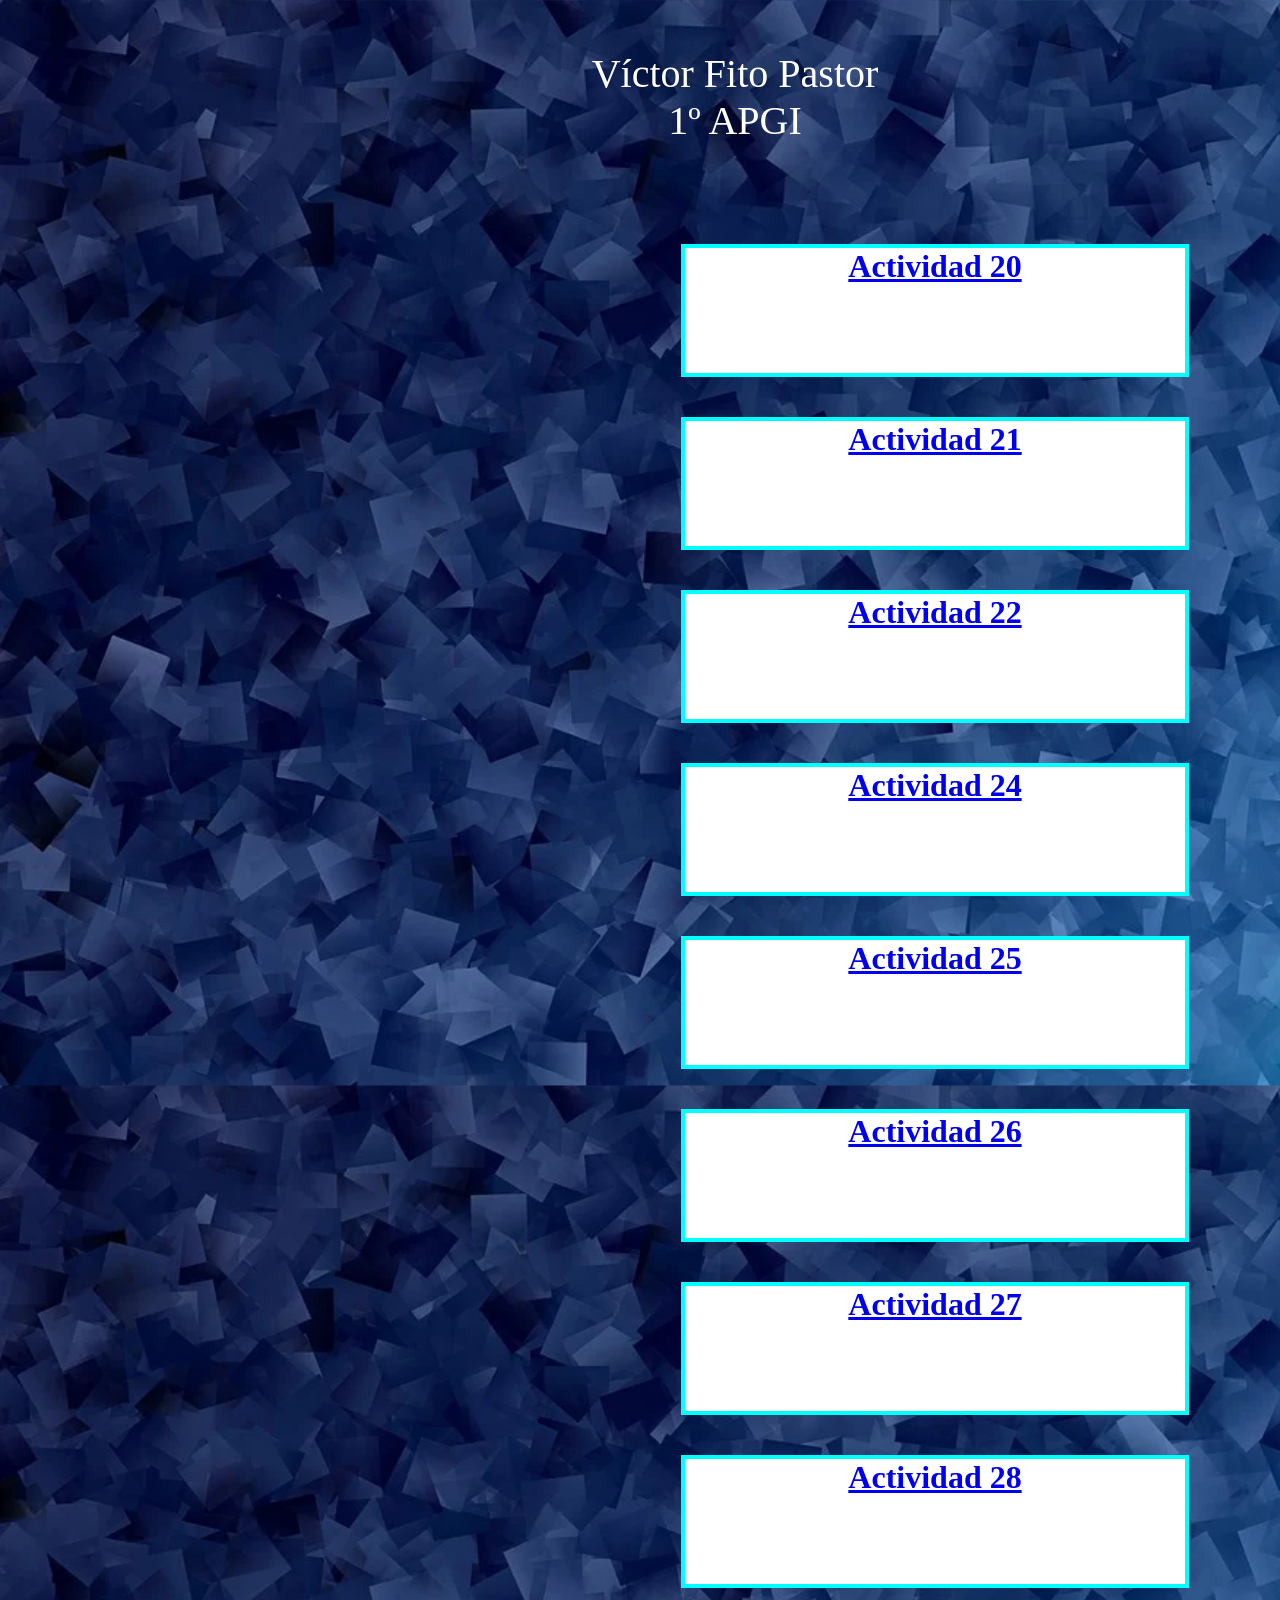
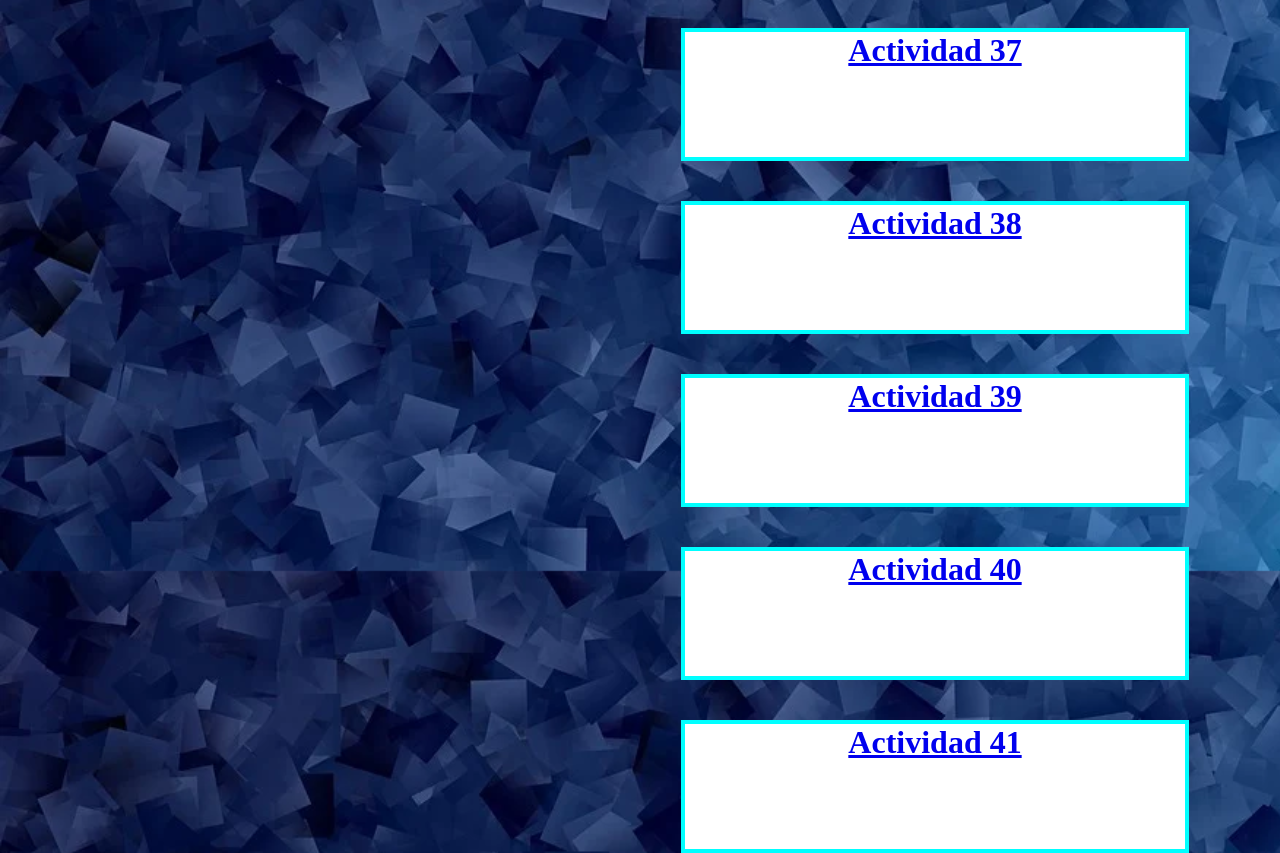
<file: index.html>
<!DOCTYPE html>
<html lang="en">
    <link rel="stylesheet" href="styles.css">
<head>
    <meta charset="UTF-8">
    <meta name="viewport" content="width=device-width, initial-scale=1.0">
    <title>Document</title>
    <div class="fondo">
        <div class="name">Víctor Fito Pastor <br> 1º APGI</div>

        <div class="actividad20"><a href="actividad_20/"><h1>Actividad 20</h1></a></div>

        <div class="actividad21"><a href="actividad_21/"><h1>Actividad 21</h1></a></div>

        <div class="actividad22"><a href="actividad_22/"><h1>Actividad 22</h1></a></div>

        <div class="actividad24"><a href="actividad_24_navidad/"><h1>Actividad 24</h1></a></div>

        <div class="actividad25"><a href="actividad_25/"><h1>Actividad 25</h1></a></div>

        <div class="actividad26"><a href="actividad_26/"><h1>Actividad 26</h1></a></div>

        <div class="actividad27"><a href="actividad_27/"><h1>Actividad 27</h1></a></div>

        <div class="actividad28"><a href="actividad_28/"><h1>Actividad 28</h1></a></div>
        
        <div class="actividad37"><a href="Actividad_37/"><h1>Actividad 37</h1></a></div>

        <div class="actividad38"><a href="Actividad_38/"><h1>Actividad 38</h1></a></div>

        <div class="actividad39"><a href="Actividad_39/"><h1>Actividad 39</h1></a></div>

        <div class="actividad40"><a href="Actividad_40/"><h1>Actividad 40</h1></a></div>

        <div class="actividad41"><a href="Actividad_41/"><h1>Actividad 41</h1></a></div>
    </div>
<body>
    
</body>
</html>
</file>
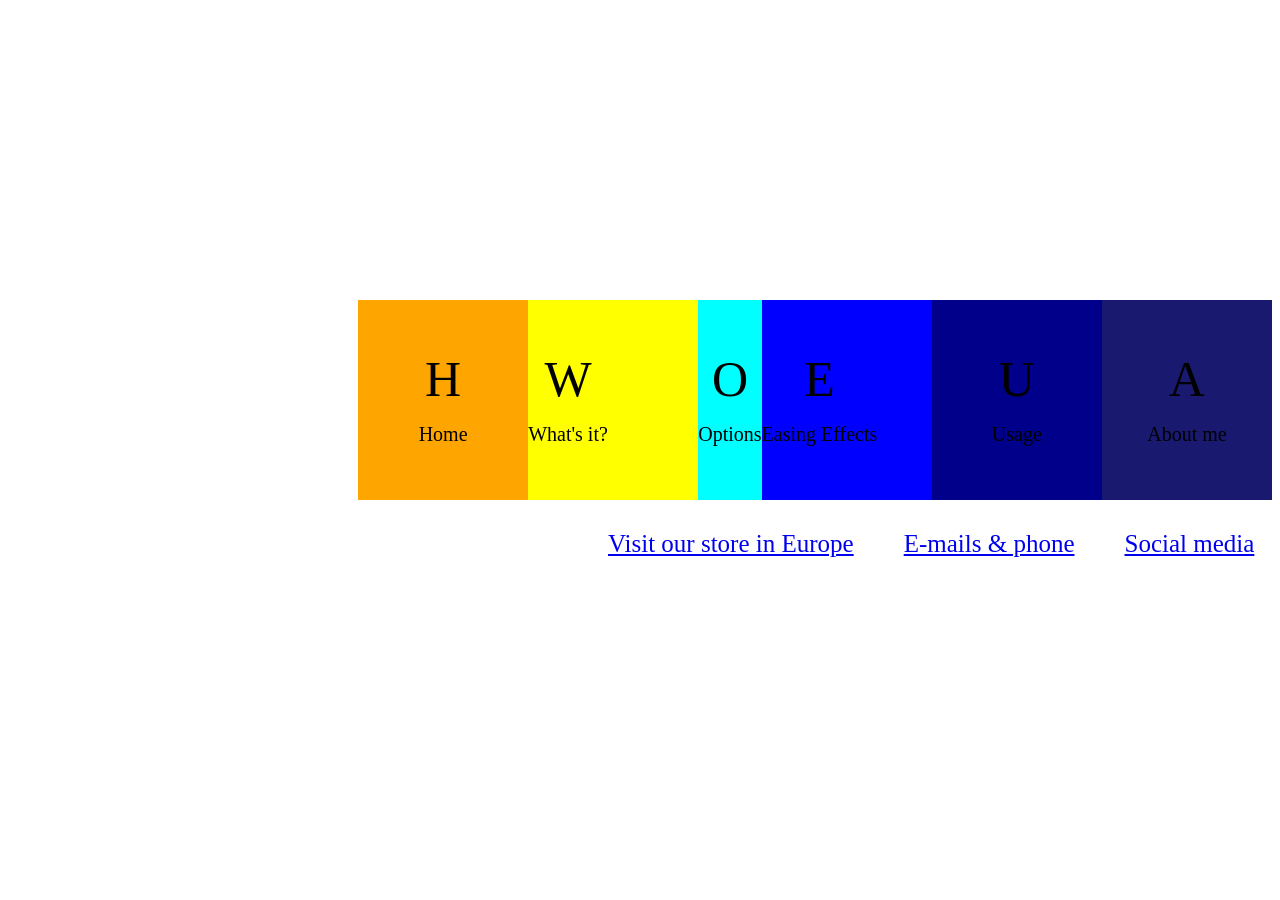
<file: actividad_20/index.html>
<!DOCTYPE html>
<html lang="en">
<head>
    <link rel="stylesheet" href="styles.css">
    <meta charset="UTF-8">
    <meta name="viewport" content="width=device-width, initial-scale=1.0">
    <title>Document</title>
</head>
<body>
    <div class="contenedor">
        <div class="naranja c"><div class="h">H<div class="p">Home</div></div></div>
        <div class="amarillo c"><div class="h">W<div class="p">What's it?</div></div></div>
        <div class="cian c"><div class="h">O<div class="p">Options</div></div></div>
        <div class="azul c"><div class="h">E<div class="p">Easing Effects</div></div></div>
        <div class="azuloscuro c"><div class="h">U<div class="p">Usage</div></div></div>
        <div class="azulnoche c"><div class="h">A<div class="p">About me</div></div></div>
    </div>
    <div class="link1"><a href="https://portal.edu.gva.es/iesmisteridelx/" target="_blank">Visit our store in Europe</a></div>
    <div class="link2"><a href="https://portal.edu.gva.es/iesmisteridelx/" target="_blank">E-mails & phone</a></div>
    <div class="link3"><a href="https://portal.edu.gva.es/iesmisteridelx/" target="_blank">Social media</a></div>
</body>
</html>
</file>
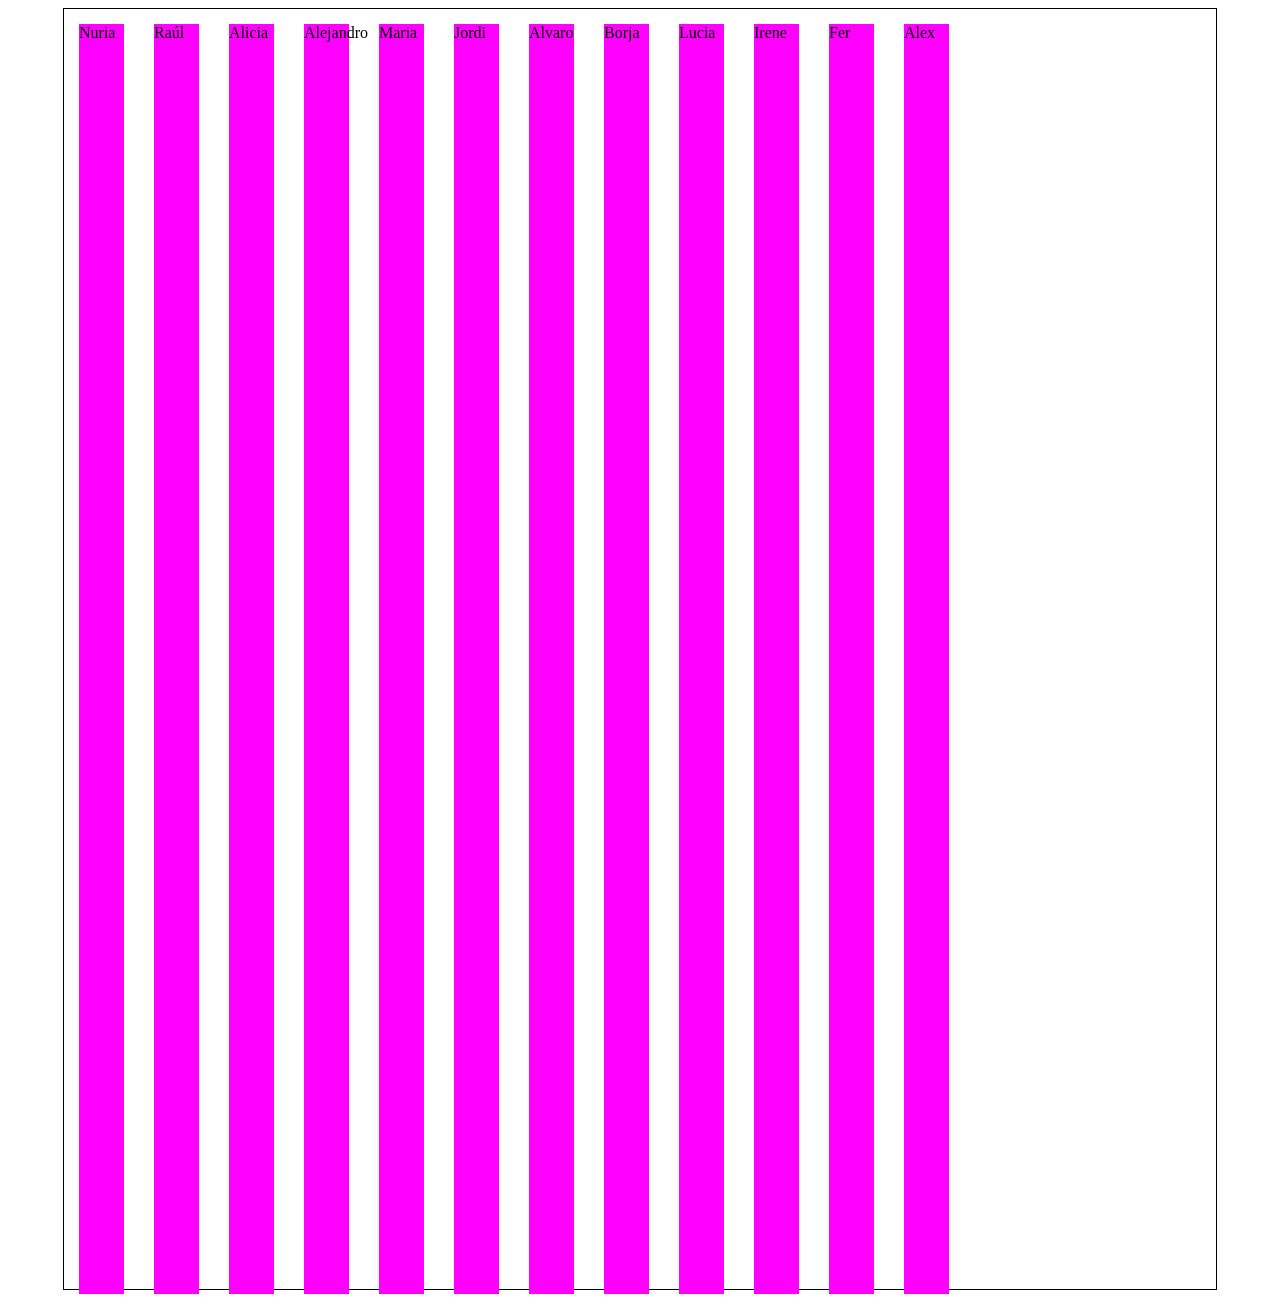
<file: actividad_22/index.html>
<!DOCTYPE html>
<html lang="en">
<head>
    <link rel="stylesheet" href="styles.css">
    <meta charset="UTF-8">
    <meta name="viewport" content="width=device-width, initial-scale=1.0">
    <title>Document</title>
</head>
<body>
    <div class="cajatotal">
        <div class="nombre">Nuria</div>
        <div class="nombre">Raúl</div>
        <div class="nombre">Alicia</div>
        <div class="nombre">Alejandro</div>
        <div class="nombre">Maria</div>
        <div class="nombre">Jordi</div>
        <div class="nombre">Alvaro</div>
        <div class="nombre">Borja</div>
        <div class="nombre">Lucia</div>
        <div class="nombre">Irene</div>
        <div class="nombre">Fer</div>
        <div class="nombre">Alex</div>
    </div>
</body>
</html>
</file>
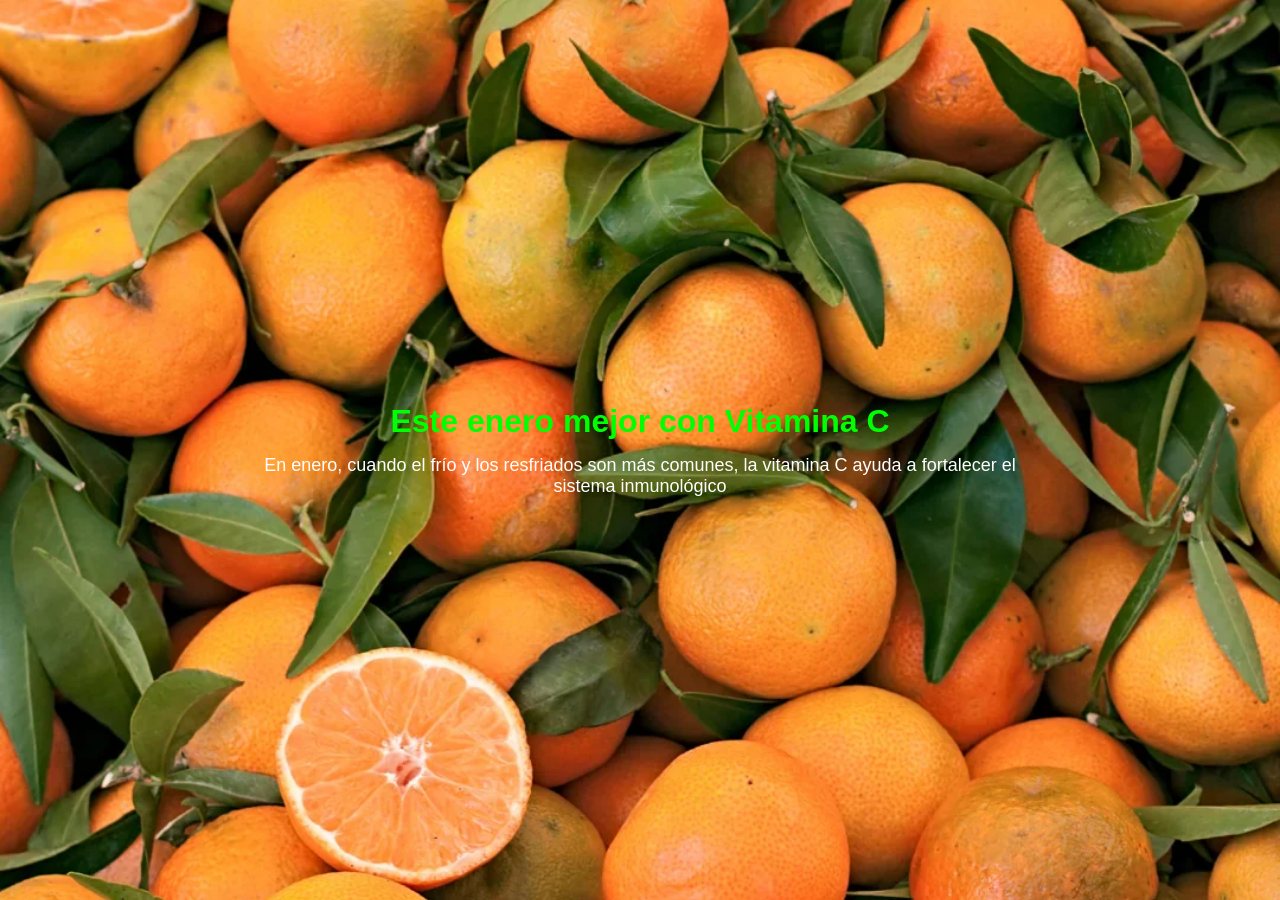
<file: actividad_25/index.html>
<!DOCTYPE html>
<html lang="es">
<head>
    <meta charset="UTF-8">
    <title>Vitamina C</title>
    <link rel="stylesheet" href="styles.css">
</head>
<body>

    <div class="hero">
        <div class="content">
            <a href="citricos.html" class="titulo">
                Este enero mejor con Vitamina C
            </a>
            <p class="subtitulo">
                En enero, cuando el frío y los resfriados son más comunes,
                la vitamina C ayuda a fortalecer el sistema inmunológico
            </p>
        </div>
    </div>

</body>
</html>
</file>
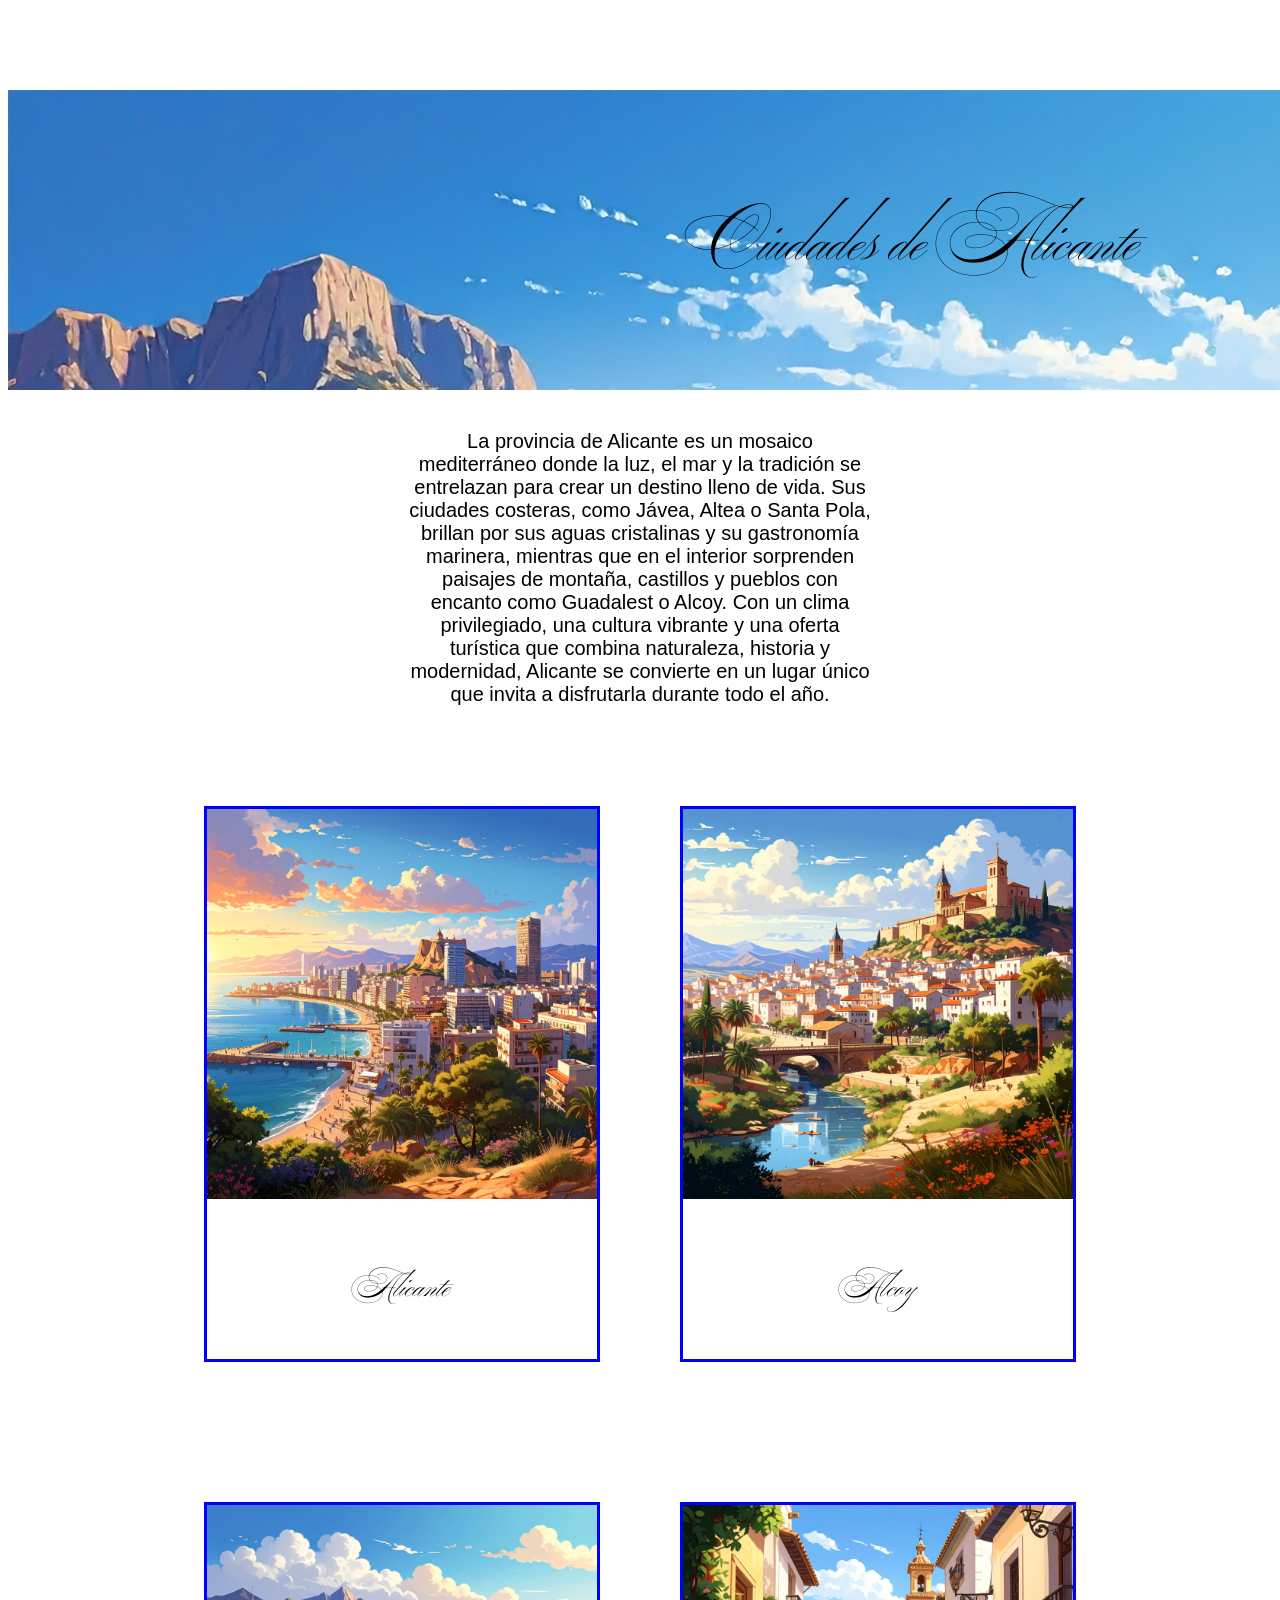
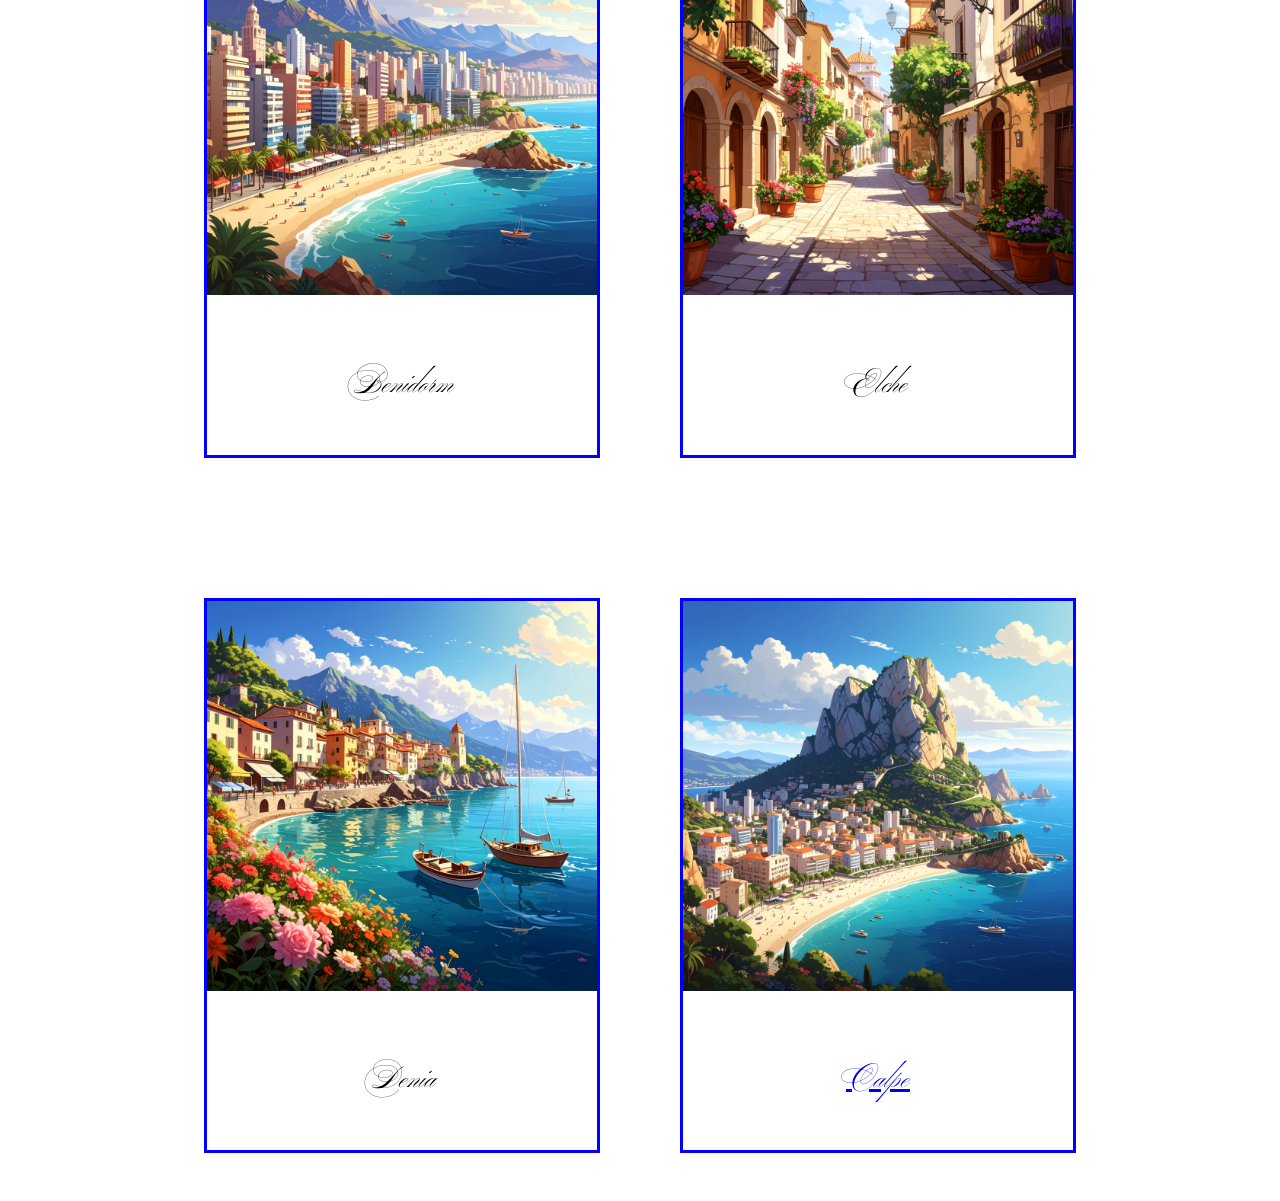
<file: actividad_26/index.html>
<!DOCTYPE html>
<html lang="en">
<head>
    <link rel="stylesheet" href="styles.css">
    <link rel="preconnect" href="https://fonts.googleapis.com">
<link rel="preconnect" href="https://fonts.gstatic.com" crossorigin>
<link href="https://fonts.googleapis.com/css2?family=Ballet:opsz@16..72&family=Mountains+of+Christmas:wght@400;700&display=swap" rel="stylesheet">
    <meta charset="UTF-8">
    <meta name="viewport" content="width=device-width, initial-scale=1.0">
    <title>Document</title>
</head>
<body>
    <div class="fondo"><p>Ciudades de Alicante</p></div>
    <div class="texto">La provincia de Alicante es un mosaico mediterráneo donde la luz, el mar y la tradición se entrelazan para crear un destino lleno de
                       vida. Sus ciudades costeras, como Jávea, Altea o Santa Pola, brillan por sus aguas cristalinas y su gastronomía marinera, mientras
                       que en el interior sorprenden paisajes de montaña, castillos y pueblos con encanto como Guadalest o Alcoy. Con un clima
                       privilegiado, una cultura vibrante y una oferta turística que combina naturaleza, historia y modernidad, Alicante se convierte en un
                       lugar único que invita a disfrutarla durante todo el año.</div>

      <div class="contenedor">         
    <div ><img src="Alicante.jpg" alt=""><h4>Alicante</h4></div>
    <div><img src="Alcoy.jpg" alt=""><h4>Alcoy</h4></div>
    <div><img src="Benidorm.jpg" alt=""><h4>Benidorm</h4></div>
    <div><img src="Elche.jpg" alt=""><h4>Elche</h4></div>
    <div><img src="Denia.jpg" alt=""><h4>Denia</h4></div>
    <div><a href="index2.html"><img src="Calpe.jpg" alt=""><h4>Calpe</h4></a></div>
    </div>                   
</body>
</html>
</file>
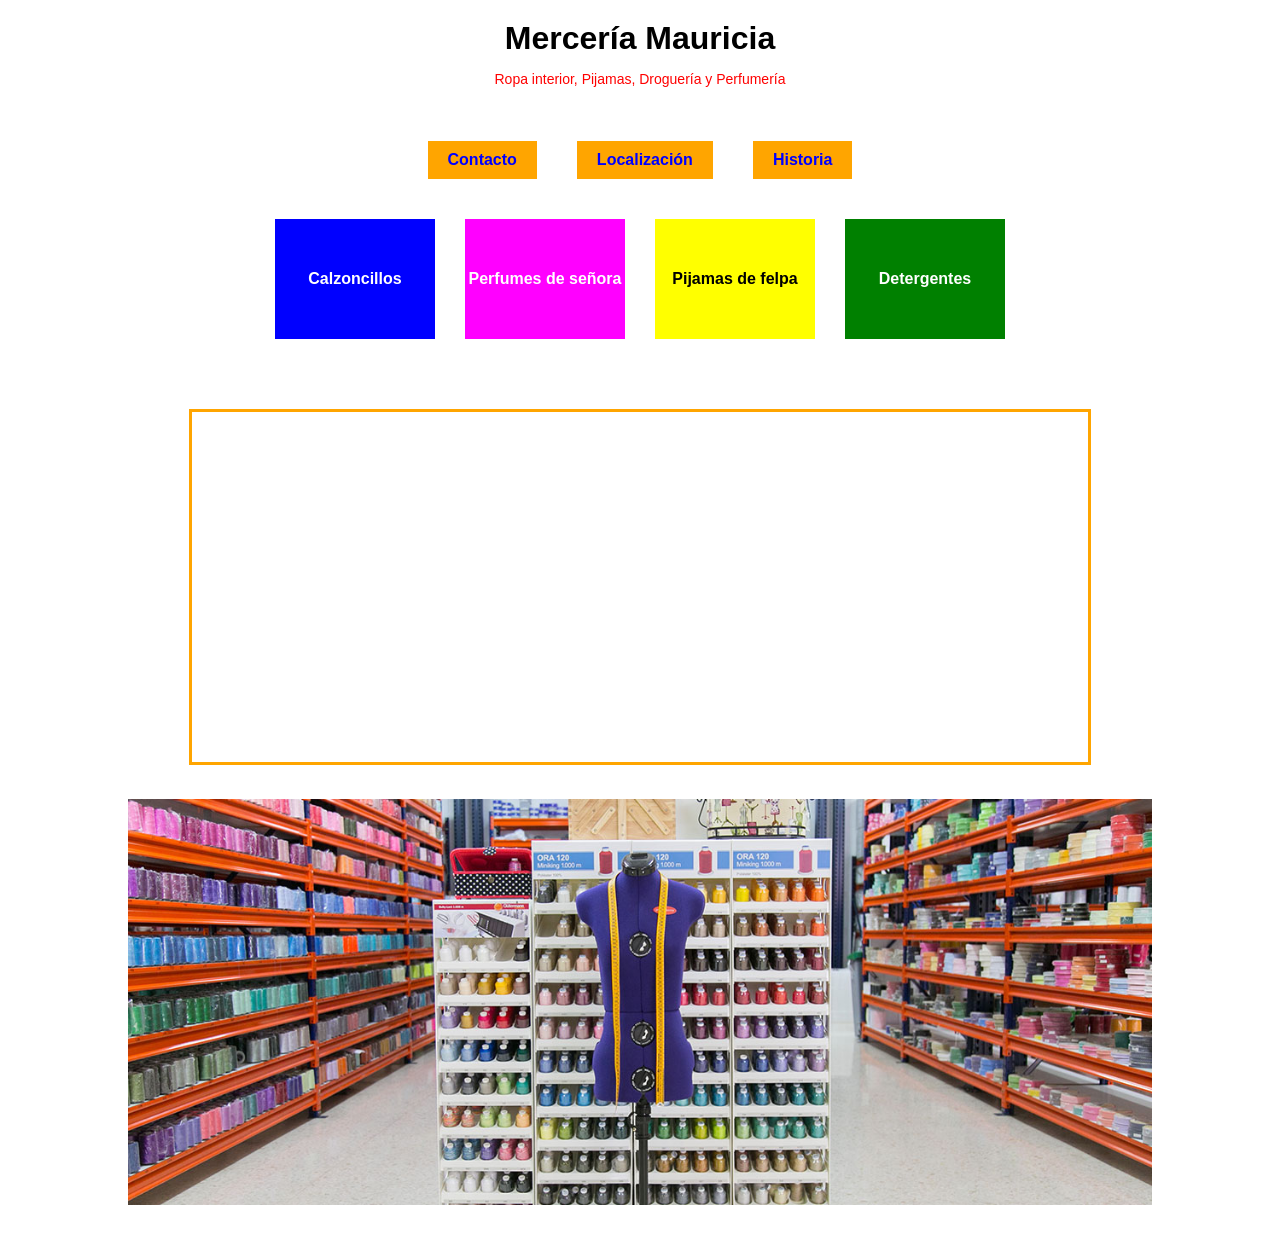
<file: actividad_27/index.html>
<!DOCTYPE html>
<html lang="es">
<head>
    <meta charset="UTF-8">
    <title>Mercería Mauricia</title>
    <link rel="stylesheet" href="styles.css">
</head>
<body>
    <header>
        <h1>Mercería Mauricia</h1>
        <p class="subtitulo">Ropa interior, Pijamas, Droguería y Perfumería</p>
    </header>

    <nav class="menu">
        <a href="#">Contacto</a>
        <a href="#">Localización</a>
        <a href="#">Historia</a>
    </nav>

    <section class="categorias">
        <div class="categoria azul">Calzoncillos</div>

        <div class="categoria rosa">Perfumes de señora</div>

        <div class="categoria amarillo">Pijamas de felpa</div>
        
        <div class="categoria verde">Detergentes</div>
    </section>

    <section class="mapa">
        <iframe 
            src="https://www.google.com/maps?q=IES+Misteri+d%27Elx&output=embed"
            allowfullscreen
            loading="lazy">
        </iframe>
    </section>

    <section class="imagen-tienda">
        <img src="merceria.jpeg" alt="Interior de tienda">
    </section>
</body>
</html>
</file>
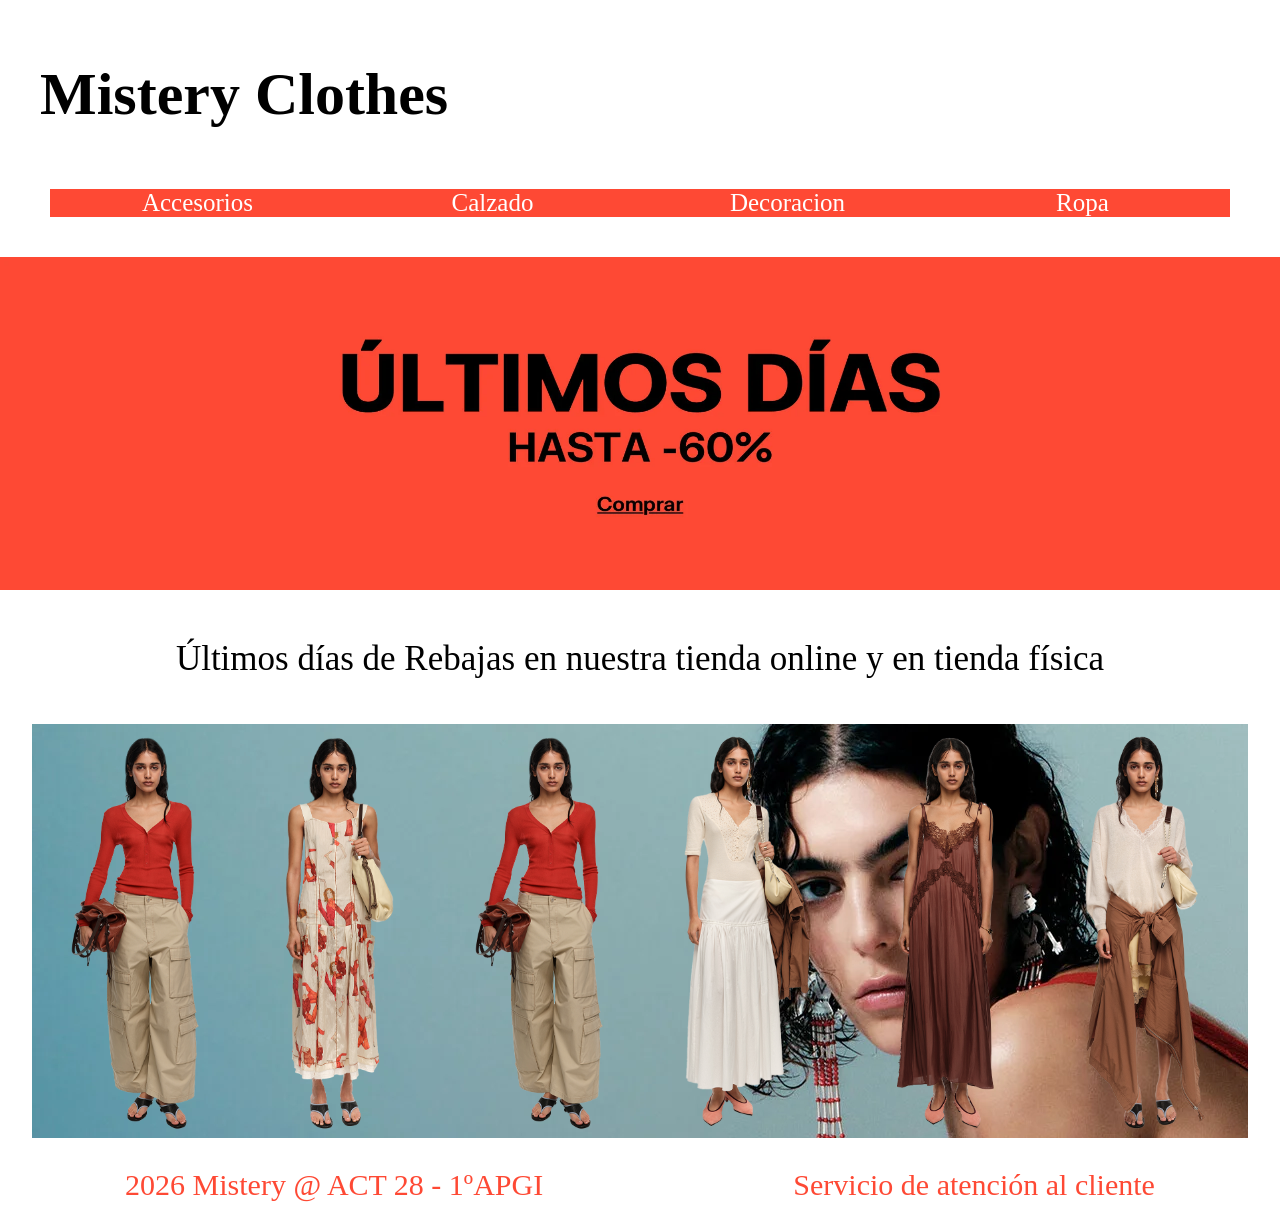
<file: actividad_28/index.html>
<!DOCTYPE html>
<html lang="en">
<head>
  <link rel="stylesheet" href="styles.css">
  <meta charset="UTF-8">
  <meta name="viewport" content="width=device-width, initial-scale=1.0">
  <title>Mistery Clothes</title>
</head>
<body>
  <header>
    <div class="mistery"> Mistery Clothes</div>
  </header>

  <nav class="links">
    <div><a href="#"> Accesorios</a></div>
    <div> <a href="#"> Calzado</a></div>
    <div> <a href="#"> Decoracion</a></div>
    <div><a href="#"> Ropa</a></div>
  </nav>

  <main class="rebaja">
    <a href=""> <img src="Banner-rebajas.webp" alt="" width="100%" height="90%"></a>
  </main>

  <article class="texto">
    <div> <p>Últimos días de Rebajas en nuestra tienda online y en tienda física</p></div>
  </article>

<section class="fondo">
  <div class="modelo"> <a href=""> <img src="ESPECIAL.webp" alt="" height="400px"></a></div>
 <div class="modelo"> <a href=""> <img src="ESPECIAL_2.webp" alt="" height="400px"></a></div>
  <div class="modelo"> <a href=""> <img src="ESPECIAL_3.webp" alt="" height="400px"></a></div>
   <div class="modelo"> <a href=""> <img src="ESPECIAL_4.webp" alt="" height="400px"></a></div>
    <div class="modelo"> <a href=""> <img src="ESPECIAL_5.webp" alt="" height="400px"></a></div>
     <div class="modelo"> <a href=""> <img src="ESPECIAL_6.webp" alt="" height="400px"></a></div>
</section>

<footer>
<div><p> 2026 Mistery @ ACT 28 - 1ºAPGI</p></div>
<div><p> Servicio de atención al cliente</p></div>
</footer>








</body>
</html>
</file>
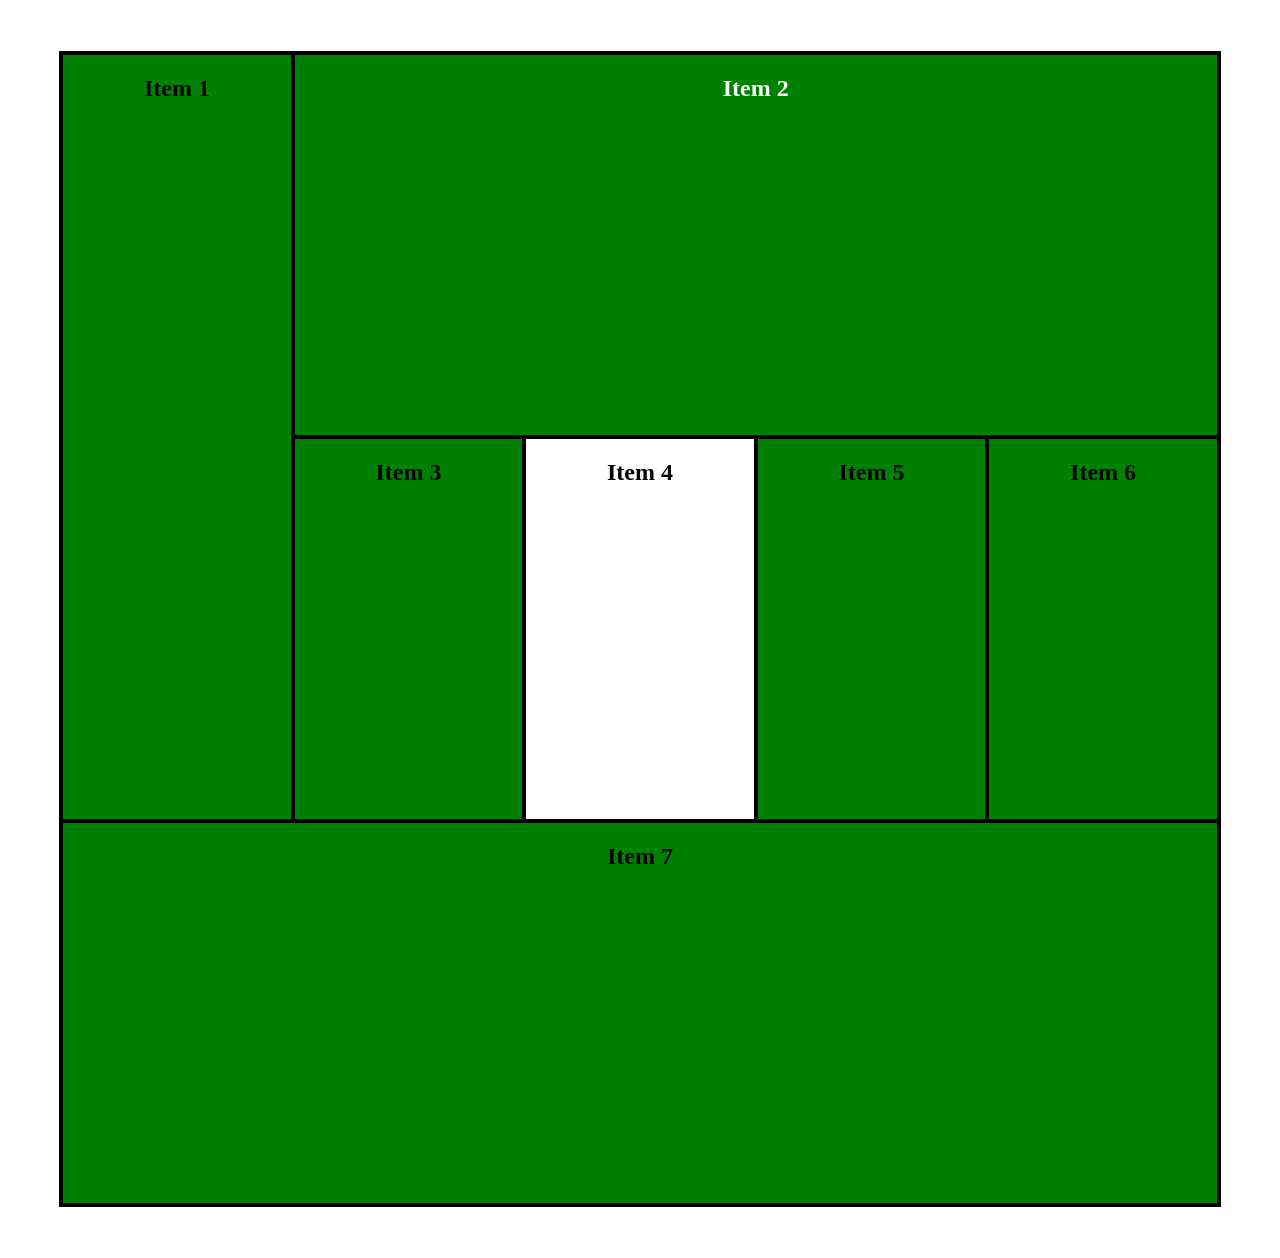
<file: Actividad_38/index.html>
<!DOCTYPE html>
<html lang="en">
<head>
    <link rel="stylesheet" href="styles.css">
    <meta charset="UTF-8">
    <meta name="viewport" content="width=device-width, initial-scale=1.0">
    <title>Document</title>
</head>
<body>
    <div class="contenedor">
        <div class="hijo1"><h2>Item 1</h2></div>

        <div class="hijo2"><h2>Item 2</h2></div>

        <div class="hijo3"><h2>Item 3</h2></div>

        <div class="hijo4"><h2>Item 4</h2></div>

        <div class="hijo5"><h2>Item 5</h2></div>

        <div class="hijo6"><h2>Item 6</h2></div>

        <div class="hijo7"><h2>Item 7</h2></div>
        
    </div>
</body>
</html>
</file>
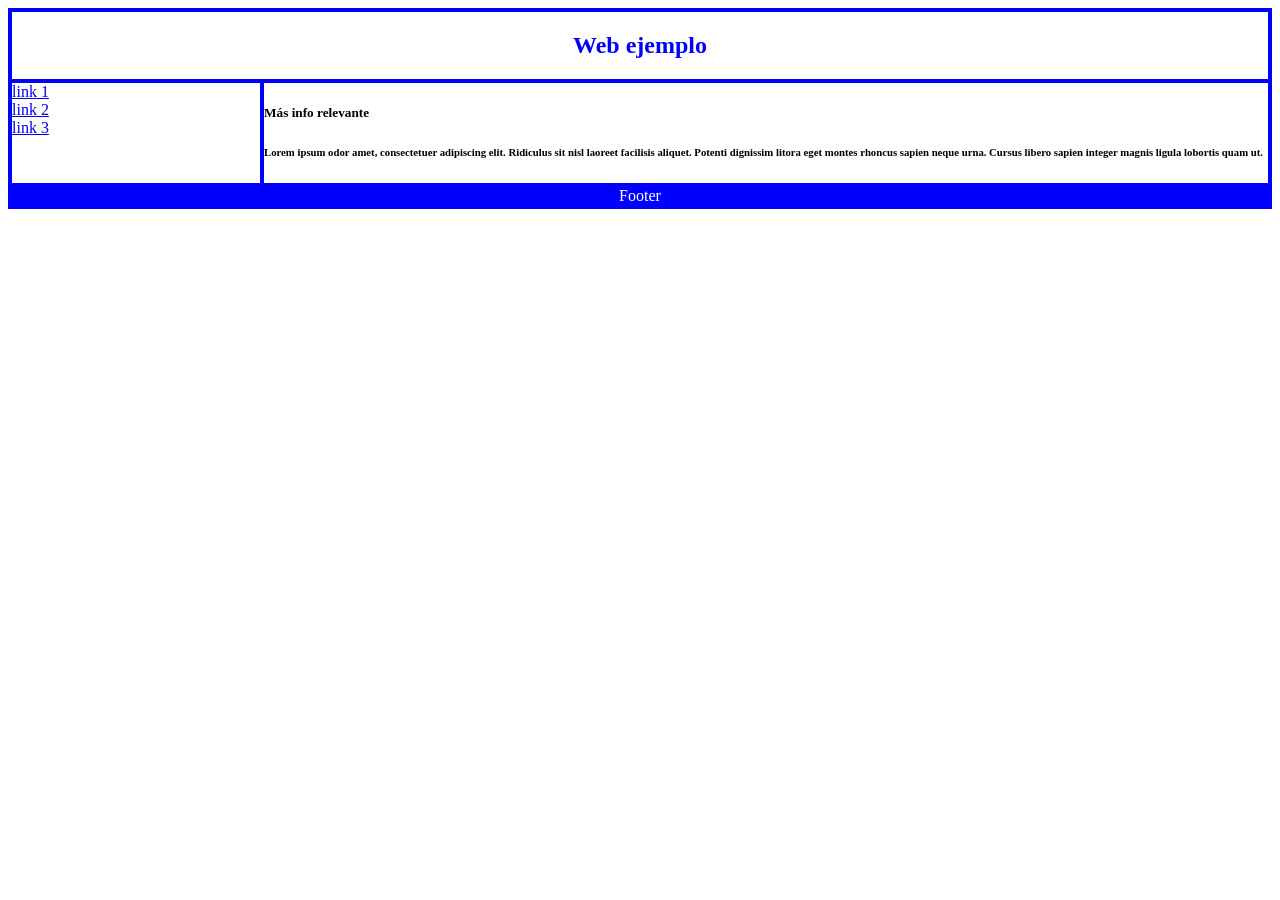
<file: Actividad_39/index.html>
<!DOCTYPE html>
<html lang="en">
    <link rel="stylesheet" href="styles.css">
<head>
    <meta charset="UTF-8">
    <meta name="viewport" content="width=device-width, initial-scale=1.0">
    <title>Document</title>
</head>
<body>

    <div class="contenedor">

        <div class="cabecera"> <h2> Web ejemplo </h2> </div>

        <div class="nav">
            
             <a href="#"> link 1 </a> <br>
        
             <a href="#"> link 2 </a> <br>

             <a href="#"> link 3 </a>

        </div>

        <div class="main">

            <h5> Más info relevante </h5>

            <h6> Lorem ipsum odor amet, consectetuer adipiscing elit. Ridiculus sit nisl laoreet facilisis aliquet. Potenti dignissim litora eget montes rhoncus sapien neque
            urna. Cursus libero sapien integer magnis ligula lobortis quam ut. </h6> 

        </div>

        <div class="pie"> Footer </div>

    </div>
    
</body>
</html>
</file>
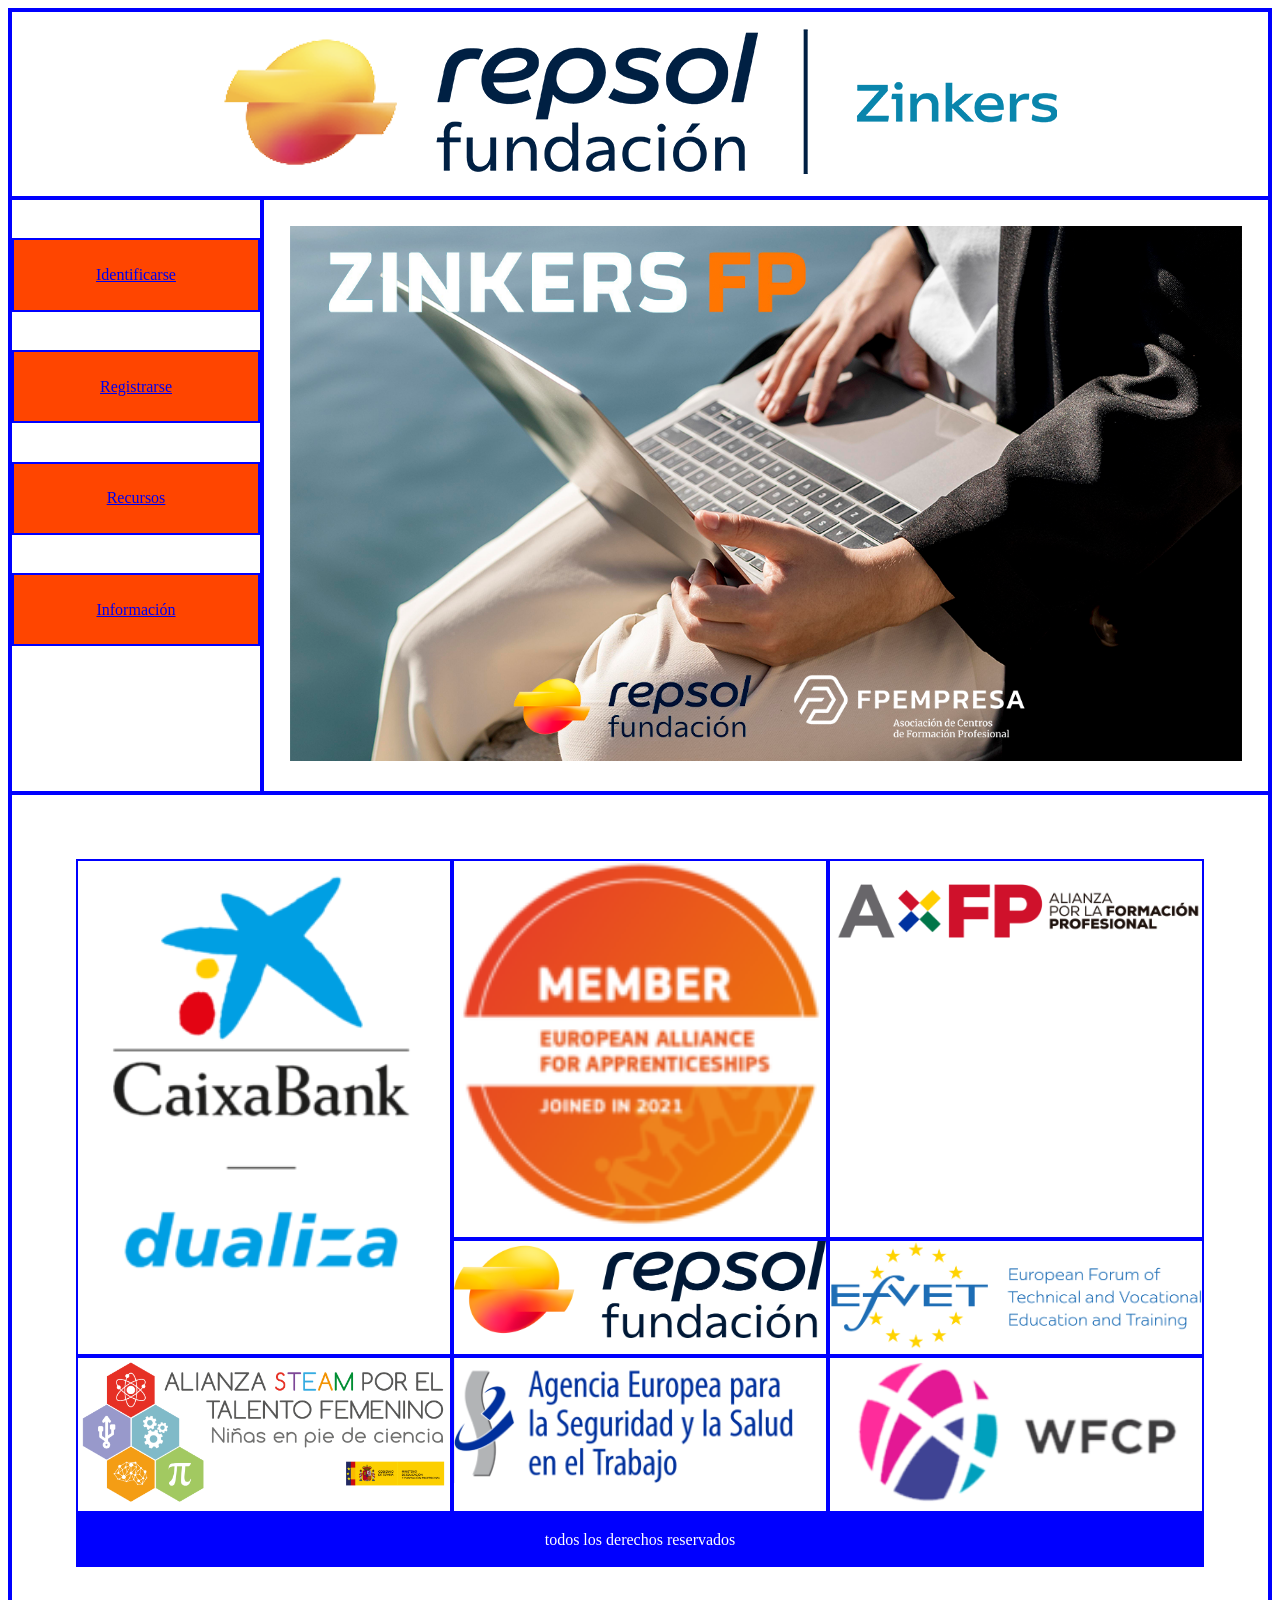
<file: Actividad_40/index.html>
<!DOCTYPE html>
<html lang="en">
    <link rel="stylesheet" href="styles.css">
<head>
    <meta charset="UTF-8">
    <meta name="viewport" content="width=device-width, initial-scale=1.0">
    <title>Document</title>
</head>
<body>

    <div class="contenedor">

        <div class="cabecera"> 
            <a href=""> 
                <img src="logo_ES-Thinkers.png" alt=""> 
            </a> 
        </div>

        <div class="nav">
            
             <div> <a href="#"> Identificarse </a> <br> </div>
        
             <div> <a href="#"> Registrarse </a> <br> </div>

             <div> <a href="#"> Recursos </a> <br> </div>

             <div> <a href="#"> Información </a> <br> </div>

        </div>

        <div class="main">

            <a href=""> <img src="banner.png" class="img" alt=""> </a>

        </div>

        <div class="pie"> 

            <div class="logo1"> <a href="#"> <img src="logo-1.png" alt=""> </a> </div>
            <div class="logo2"> <a href="#"> <img src="logo-2.png" alt=""> </a> </div>
            <div class="logo3"> <a href="#"> <img src="logo-3.png" alt=""> </a> </div>
            <div class="logo4"> <a href="#"> <img src="logo-4.png" alt=""> </a> </div>
            <div class="logo5"> <a href="#"> <img src="logo-5.png" alt=""> </a> </div>
            <div class="logo6"> <a href="#"> <img src="logo-6.png" alt=""> </a> </div>
            <div class="logo7"> <a href="#"> <img src="logo-7.png" alt=""> </a> </div>
            <div class="logo8"> <a href="#"> <img src="logo-8.png" alt=""> </a> </div>
            <div class="text"> <p> todos los derechos reservados </p> </div> 

        </div>

    </div>
    
</body>
</html>
</file>
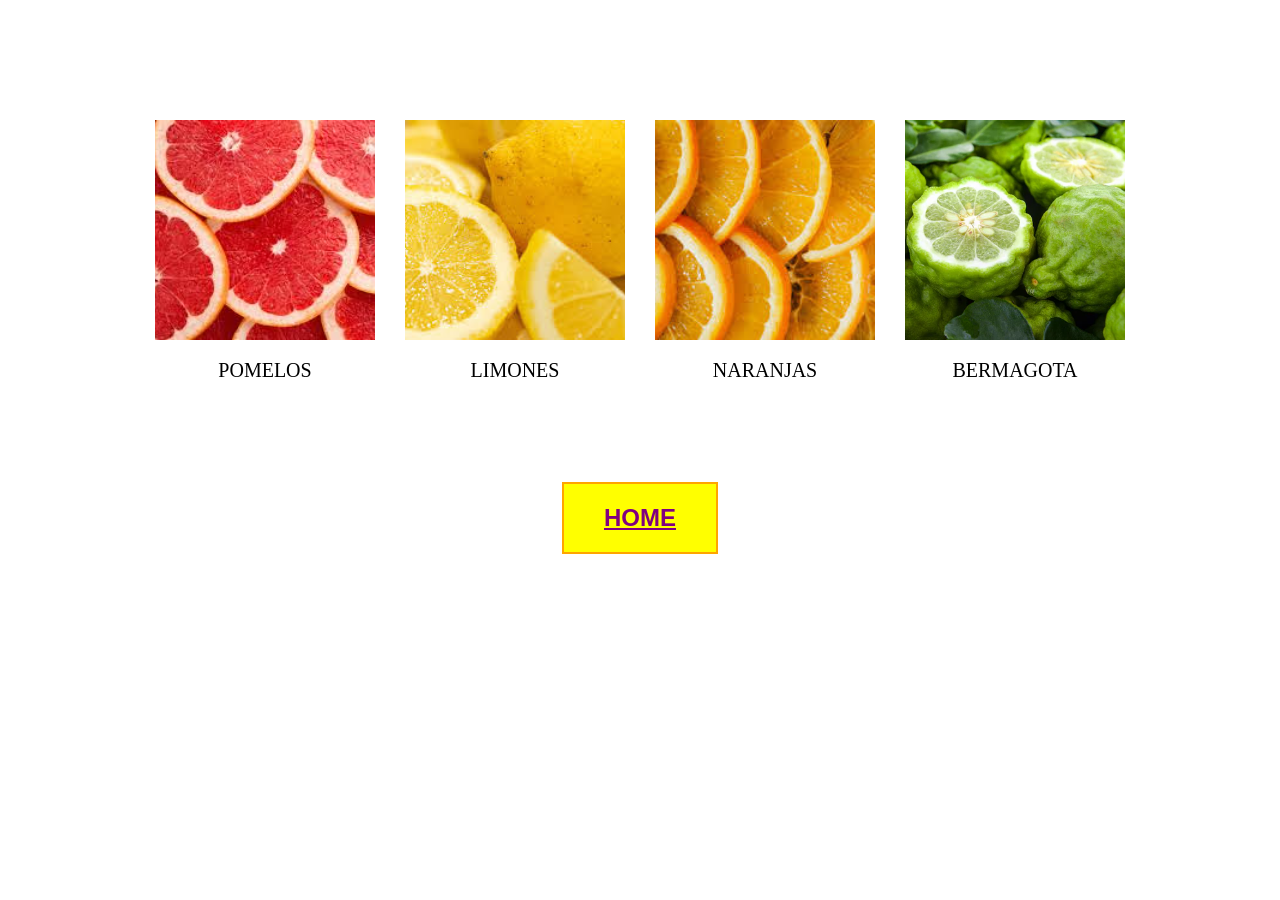
<file: actividad_25/citricos.html>
<!DOCTYPE html>
<html lang="es">
<head>
    <meta charset="UTF-8">
    <title>Cítricos</title>
    <link rel="stylesheet" href="styles2.css">
</head>
<body>

    <div class="galeria">

        <div class="pomelo">
            <img src="pomelos.jpeg" alt="Pomelos">
            <p>POMELOS</p>
        </div>

        <div class="limon">
            <img src="limones.jpeg" alt="Limones">
            <p>LIMONES</p>
        </div>

        <div class="na">
            <img src="naranjas.jpeg" alt="Naranjas">
            <p>NARANJAS</p>
        </div>

        <div class="bermagota">
            <img src="bermagota.webp" alt="Bergamota">
            <p>BERMAGOTA</p>
        </div>

    </div>

    <div class="home">
        <a href="index.html" class="home-btn">HOME</a>
    </div>

</body>
</html>
</file>
<file: styles.css>
*{
    margin: 0 auto;
    font-family: Georgia, 'Times New Roman', Times, serif;
    text-align: center;
}

.name{
    color: white;
    font-size: 40px;
    margin-right: 500px;
    margin-top: 50px;
    margin-left:100px;
    margin-bottom: 100px;
}


.actividad20{
    border: 4px solid rgb(0, 255, 255);
    background-color: white;
    height: 125px;
    width: 500px;
    text-align: center;
}
    
.actividad21{
    border: 4px solid rgb(0, 255, 255);
    background-color: white;
    height: 125px;
    width: 500px;
    text-align: center;
    margin-top: 40px;
}

.actividad22{
    border: 4px solid rgb(0, 255, 255);
    background-color: white;
    height: 125px;
    width: 500px;
    text-align: center;
    margin-top: 40px;
}

.actividad24{
    border: 4px solid rgb(0, 255, 255);
    background-color: white;
    height: 125px;
    width: 500px;
    text-align: center;
    margin-top: 40px;
}

.actividad25{
    border: 4px solid rgb(0, 255, 255);
    background-color: white;
    height: 125px;
    width: 500px;
    text-align: center;
    margin-top: 40px;
}

.actividad26{
    border: 4px solid rgb(0, 255, 255);
    background-color: white;
    height: 125px;
    width: 500px;
    text-align: center;
    margin-top: 40px;
}

.actividad27{
    border: 4px solid rgb(0, 255, 255);
    background-color: white;
    height: 125px;
    width: 500px;
    text-align: center;
    margin-top: 40px;
}

.actividad28{
    border: 4px solid rgb(0, 255, 255);
    background-color: white;
    height: 125px;
    width: 500px;
    text-align: center;
    margin-top: 40px;
}

.actividad37{
    border: 4px solid rgb(0, 255, 255);
    background-color: white;
    height: 125px;
    width: 500px;
    text-align: center;
    margin-top: 40px;
}
.actividad38{
    border: 4px solid rgb(0, 255, 255);
    background-color: white;
    height: 125px;
    width: 500px;
    text-align: center;
    margin-top: 40px;
}
.actividad39{
    border: 4px solid rgb(0, 255, 255);
    background-color: white;
    height: 125px;
    width: 500px;
    text-align: center;
    margin-top: 40px;
}
.actividad40{
    border: 4px solid rgb(0, 255, 255);
    background-color: white;
    height: 125px;
    width: 500px;
    text-align: center;
    margin-top: 40px;
}
.actividad41{
    border: 4px solid rgb(0, 255, 255);
    background-color: white;
    height: 125px;
    width: 500px;
    text-align: center;
    margin-top: 40px;
}

.fondo{
     background-image: url(background-2400765_1280\ \(1\).webp);
     position: relative;
     overflow: hidden;
     margin: 0 auto;
    background-size: 1870px;
    width: 1870px;
}
</file>
<file: actividad_20/styles.css>
.contenedor{
    margin-top: 300px;
    display: flex;
  
    margin-left: 350px;
    flex-direction:row;
    justify-content:center;

}

.c{
    width: 200px;
    height: 200px;
}


.naranja{
    background-color:orange;
}

.amarillo{
    display: flex;
    flex-grow:2;
    background-color: yellow;
}

.cian {

    flex-shrink: 15;
    background-color: cyan;
}

.azul{
    display: flex;
    flex-grow: 1;
    background-color: blue;
}

.azuloscuro{
    background-color:darkblue;
}

.azulnoche{
    background-color:midnightblue;
}

.link1{
   margin-left: 600px;
   padding-top: 30px;
   float: left;
   font-size: 25px;
}

.link2{
   margin-left: 50px;
   padding-top: 30px;
   float: left;
   font-size: 25px;
}

.link3{
   margin-left: 50px;
   padding-top: 30px;
   float: left;
   font-size: 25px;
}

.h{
    text-align: center;
    font-family: Georgia, 'Times New Roman', Times, serif;
    font-size: 50px;
    margin-top: 50px;

}

.p{
    font-family: Georgia, 'Times New Roman', Times, serif;
    text-align: center;
    font-size: 20px;
    margin-top: 15px;

}
</file>
<file: actividad_22/styles.css>
.cajatotal{
    border: 1px solid black;
    width: 90vw;
    height: 100vw;
    margin: 0 auto;
}

.nombre{
    text-align: center;
    display: flex;
    background-color:magenta;
    height: 99.2vw;
    width: 45px;
    margin: 15px;
    float: left;
}
</file>
<file: actividad_25/styles.css>
* {
    margin: 0;
    padding: 0;
    box-sizing: border-box;
}

body, html {
    height: 100%;
    font-family: Arial, Helvetica, sans-serif;
}

.hero {
    height: 100vh;
    background-image: url(Fondo.webp);
    background-size: cover;
    background-position: center;
    display: flex;
    justify-content: center;
    align-items: center;
}

.content {
    text-align: center;
    
    padding: 20px 30px;
    border-radius: 10px;
}

.titulo {
    display: inline-block;
    color: #00ff00;
    font-size: 32px;
    font-weight: bold;
    text-decoration: none;
    margin-bottom: 15px;
}

.titulo:hover {
    text-decoration: underline;
}

.subtitulo {
    color: white;
    font-size: 18px;
    max-width: 800px;
}
</file>
<file: actividad_26/styles.css>
.fondo{
    background-image: url(Fondo.jpg);
    height: 300px;
    width: 1820px;
    margin:  0 auto;
    margin-top: 90px;
    overflow: hidden;
    position: relative;
    flex-wrap: wrap;
    flex-direction: column;
    justify-content: center;
}

p{
    font-family:ballet;
    font-size: 70px;
    text-align: center;
    margin-top: 90px;
}



.texto{
    justify-content: center;
    text-align: center;
    margin-left: 400px;
    margin-right: 400px;
    font-size: 20px;
    margin-top: 40px;
    font-family:Arial, Helvetica, sans-serif;
     overflow: hidden;
    position: relative;
    flex-wrap: wrap;
    flex-direction: column;
    justify-content: center;
}


img{width: 390px;}

.texto2{
    font-size: 55px;
    padding-left: 70px;
    padding-top: 30px;
}

.contenedor{
    display: flex;
    flex-flow: row wrap;
    justify-content: center;
}

.contenedor div{
    border: 3px solid blue;
    margin: 40px;
    text-align: center;
    font-size: 30px;
    font-family: ballet;
    margin-top: 100px;
}

.contenedor div:hover{
    border: 3px solid yellow;
    color: orange;
    box-shadow: 12px 12px 8px yellow;
    margin: 40px;
    text-align: center;
    font-size: 30px;
    font-family: ballet;
}
</file>
<file: actividad_27/styles.css>
body{
    margin: 0;
    font-family: Arial, Helvetica, sans-serif;
    background-color: white;
    text-align: center;
}

header{
    padding: 20px;
}

header h1{
    margin: 0;
    font-size: 32px;
}

.subtitulo{
    color: red;
    font-size: 14px;
}

.menu{
    display: flex;
    justify-content: center;
    gap: 40px;
    margin: 20px 0;
}

.menu a{
    background-color: orange;
    color: blue;
    padding: 10px 20px;
    text-decoration: none;
    font-weight: bold;
}

.categorias{
    display: flex;
    justify-content: center;
    gap: 30px;
    margin: 40px 0;
}

.categoria{
    width: 160px;
    height: 120px;
    display: flex;
    align-items: center;
    justify-content: center;
    font-weight: bold;
    color: white;
}

.azul{background-color: blue;}
.azul:hover{transform: translate(30px,20px);}

.rosa{ background-color: magenta;}
.rosa:hover{transform: translate(30px,20px);}

.amarillo{ background-color: yellow; color: black;}
.amarillo:hover{transform: translate(30px,20px);}

.verde{ background-color: green;}
.verde:hover{transform: translate(40px,20px);}

.mapa iframe{
    width: 70%;
    height: 350px;
    border: 3px solid orange;
    margin: 30px 0;
}

.imagen-tienda img{
    width: 80%;
    margin-bottom: 40px;
}
</file>
<file: actividad_28/styles.css>
*{
  margin: 0 auto;
}

.mistery{
  font-weight: 700;
  font-style: normal;
  font-size: 60px;
  margin-left: 40px;
  margin-top: 60px;
}

.links{
  font-weight:400;
  font-size: 25px;
  text-align: center;
  margin-top: 60px;
  display:flex;
  flex-wrap: wrap;
  flex-direction: row;
  background-color: #FE4934;
  margin-left: 50px;
  margin-right: 50px;
}

.links div{
  width: 20%;
  height: 30%;
}

a{
  text-decoration: none;
  color: white;
}

.rebaja{
  margin-top: 40px;
}

.texto{
  font-weight: 400;
  font-size: 35px;
  text-align: center;
  font-style: normal;
  margin-top: 45px;
}

.fondo{
  background-image: url(Fondo.webp);
  margin-top: 45px;
  margin-bottom: 30px;
  width: 95%;
  display: flex;
  flex-wrap: wrap;
  flex-direction: row;
}

.modelo{
  padding-top: 10px;
  display: flex;
  flex-wrap: wrap;
  flex-direction: row;
}

footer{
  font-weight: 400;
  font-size: 30px;
  color: #FE4934;
  text-align: center;
  display: flex;
  flex-direction: row;
  margin-bottom: 20px;
}
</file>
<file: Actividad_38/styles.css>
.contenedor{
    background-color: green;
     display: grid;
     grid-template-columns: auto auto auto;
     grid-template-rows: 30vw 30vw 30vw ;
     margin: 4vw;
     border: 2px solid black;
     text-align: center;
}

.hijo1{
    grid-row: 1/3;
     border: 2px solid black;
}

.hijo2{
    color: white;
    grid-column: 2/6; 
     border: 2px solid black;
}

.hijo3{
    grid-column: 2/3;
     border: 2px solid black;
}

.hijo4{
    background-color: white;
    grid-column: 3/4;
     border: 2px solid black;
}

.hijo5{
    grid-column: 4/5;
     border: 2px solid black;
}

.hijo6{
    grid-column: 5/6;
     border: 2px solid black;
}

.hijo7{
    grid-column: 1/6; 
     border: 2px solid black;
}
</file>
<file: Actividad_39/styles.css>
.contenedor{
    border: 2px solid blue;
    display: grid;
    grid-template-columns: 20% 80%;
    grid-template-areas:
    "header header" 
    "nav main"
    "pie pie";
}

.contenedor div{
    border: 2px solid blue;
}

.cabecera{
    text-align: center;
    grid-area: header;
    color: blue;
}

.nav{
    grid-area: nav;
}

.main{
    grid-area: main;
}

.pie{
    text-align: center;
    grid-area: pie;
    background-color: blue;
    color: white;
}
</file>
<file: Actividad_40/styles.css>
.contenedor{
    border: 2px solid blue;
    display: grid;
    grid-template-columns: 20% 80%;
    grid-template-areas:
    "header header" 
    "nav main"
    "pie pie";
}

.contenedor div{
    border: 2px solid blue;
}

.cabecera{
    text-align: center;
    grid-area: header;
    color: blue;
}

.nav{
    grid-area: nav;
    text-align: center;
}

.nav div{
    margin-top: 3vw;
    padding-top: 2vw;
    padding-bottom: 2vw;
    background-color: orangered;
}

.main{
    grid-area: main;
    padding: 2vw;
}

.main a img{
    width: 100%;
}

.pie{
    display: grid;
    grid-template-rows: auto auto auto auto;
    grid-template-columns: auto auto auto;
    padding-top: 5vw;
    padding-bottom: 5vw;
    padding-left: 5vw;
    padding-right: 5vw;
    text-align: center;
    grid-area: pie;
    color: white;
}

.pie div a img{
    width: 100%;
}

.logo1{
    grid-row: 1 / 3;
    grid-column: 1 / 2;
}

.text{
    background-color: blue;
    grid-column: 1 / 4;
}
</file>
<file: actividad_25/styles2.css>
body {
    font-family: Arial, Helvetica, sans-serif;
    background-color: white;
    text-align: center;
}

.galeria {
    display: flex;
    justify-content: center;
    flex-wrap: wrap;
    gap: 30px;
    margin-top: 120px;
}

.pomelo img  {
    width: 220px;
    height: 220px;
    object-fit: cover;
    
}

img:hover{
    filter:invert();
}

.limon img {
    width: 220px;
    height: 220px;
    object-fit: cover;
    
}

img:hover{
filter:invert();
}

.na img {
    width: 220px;
    height: 220px;
    object-fit: cover;
    
}

img:hover{
    filter:invert();
}


.bermagota img {
    width: 220px;
    height: 220px;
    object-fit: cover;
    
}

img:hover{
   filter:invert(); 
}

.pomelo p {
    margin-top: 15px;
    font-size: 20px;
    font-family: "Comic Sans MS", cursive;
}

.limon p {
    margin-top: 15px;
    font-size: 20px;
    font-family: "Comic Sans MS", cursive;
}

.na p {
    margin-top: 15px;
    font-size: 20px;
    font-family: "Comic Sans MS", cursive;
}

.bermagota p {
    margin-top: 15px;
    font-size: 20px;
    font-family: "Comic Sans MS", cursive;
}

.home {
    margin-top: 80px;
}

.home-btn {
    display: inline-block;
    padding: 20px 40px;
    background-color: yellow;
    color: purple;
    font-size: 24px;
    font-weight: bold;
    text-decoration: underline;
    border: 2px solid orange;
}
</file>
